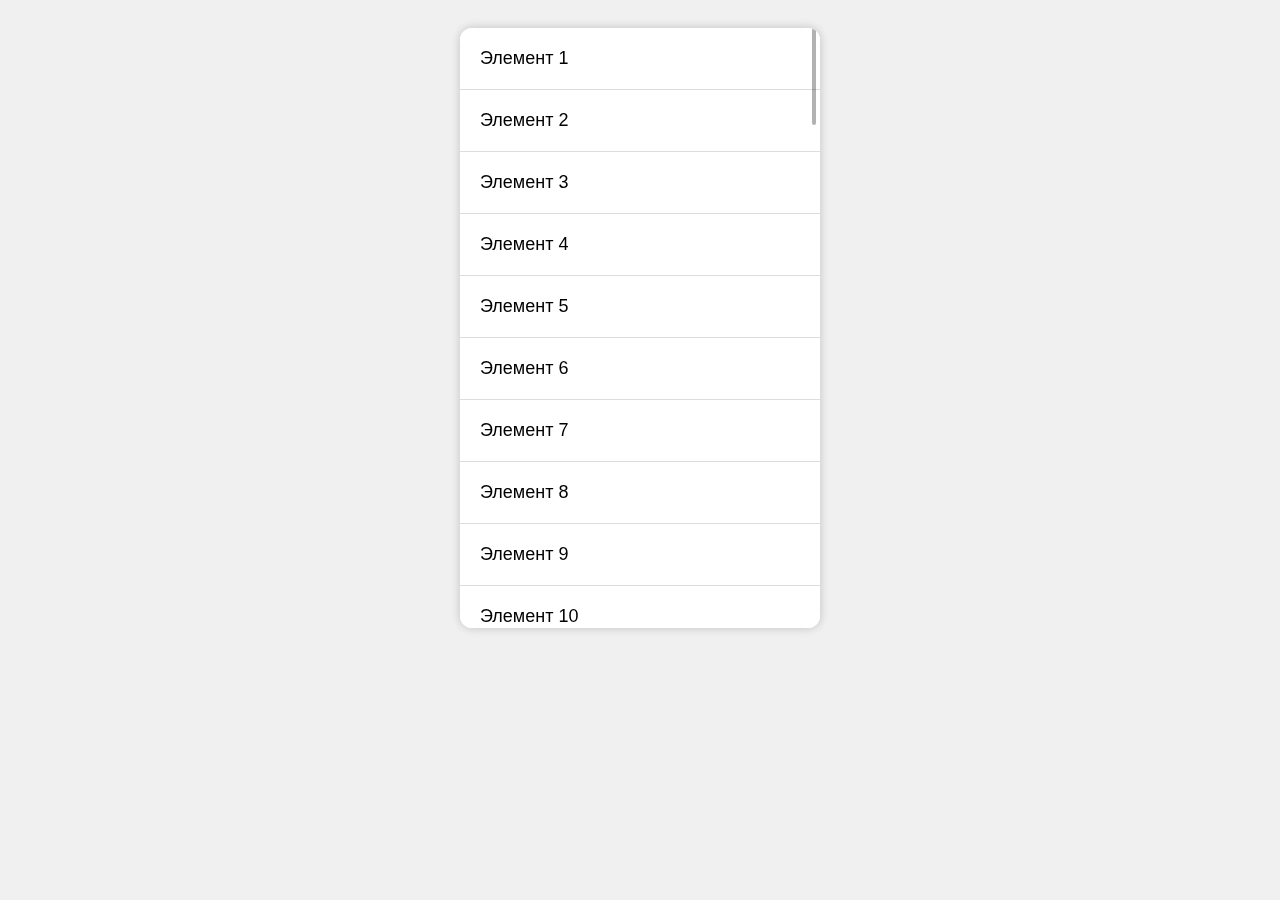
<file: index.html>
<!DOCTYPE html>
<html lang="ru">
	<head>
		<meta charset="UTF-8" />
		<meta name="viewport" content="width=device-width, initial-scale=1.0" />
		<title>Кастомный скролл с инерцией</title>
		<link href="style.css" rel="stylesheet" />
	</head>
	<body>
		<div class="viewport">
			<div class="content">
				<!-- Генерируем 15 элементов -->
				<div class="item">Элемент 1</div>
				<div class="item">Элемент 2</div>
				<div class="item">Элемент 3</div>
				<div class="item">Элемент 4</div>
				<div class="item">Элемент 5</div>
				<div class="item">Элемент 6</div>
				<div class="item">Элемент 7</div>
				<div class="item">Элемент 8</div>
				<div class="item">Элемент 9</div>
				<div class="item">Элемент 10</div>
				<div class="item">Элемент 11</div>
				<div class="item">Элемент 12</div>
				<div class="item">Элемент 13</div>
				<div class="item">Элемент 14</div>
				<div class="item">Элемент 15</div>
				<div class="item">Элемент 1</div>
				<div class="item">Элемент 2</div>
				<div class="item">Элемент 3</div>
				<div class="item">Элемент 4</div>
				<div class="item">Элемент 5</div>
				<div class="item">Элемент 6</div>
				<div class="item">Элемент 7</div>
				<div class="item">Элемент 8</div>
				<div class="item">Элемент 9</div>
				<div class="item">Элемент 10</div>
				<div class="item">Элемент 11</div>
				<div class="item">Элемент 12</div>
				<div class="item">Элемент 13</div>
				<div class="item">Элемент 14</div>
				<div class="item">Элемент 15</div>
				<div class="item">Элемент 1</div>
				<div class="item">Элемент 2</div>
				<div class="item">Элемент 3</div>
				<div class="item">Элемент 4</div>
				<div class="item">Элемент 5</div>
				<div class="item">Элемент 6</div>
				<div class="item">Элемент 7</div>
				<div class="item">Элемент 8</div>
				<div class="item">Элемент 9</div>
				<div class="item">Элемент 10</div>
				<div class="item">Элемент 11</div>
				<div class="item">Элемент 12</div>
				<div class="item">Элемент 13</div>
				<div class="item">Элемент 14</div>
				<div class="item">Элемент 15</div>
				<div class="item">Элемент 1</div>
				<div class="item">Элемент 2</div>
				<div class="item">Элемент 3</div>
				<div class="item">Элемент 4</div>
				<div class="item">Элемент 5</div>
				<div class="item">Элемент 6</div>
				<div class="item">Элемент 7</div>
				<div class="item">Элемент 8</div>
				<div class="item">Элемент 9</div>
				<div class="item">Элемент 10</div>
				<div class="item">Элемент 11</div>
				<div class="item">Элемент 12</div>
				<div class="item">Элемент 13</div>
				<div class="item">Элемент 14</div>
				<div class="item">Элемент 15</div>
			</div>
			<div class="thumb"></div>
		</div>
		<script src="script.js"></script>
	</body>
</html>
</file>
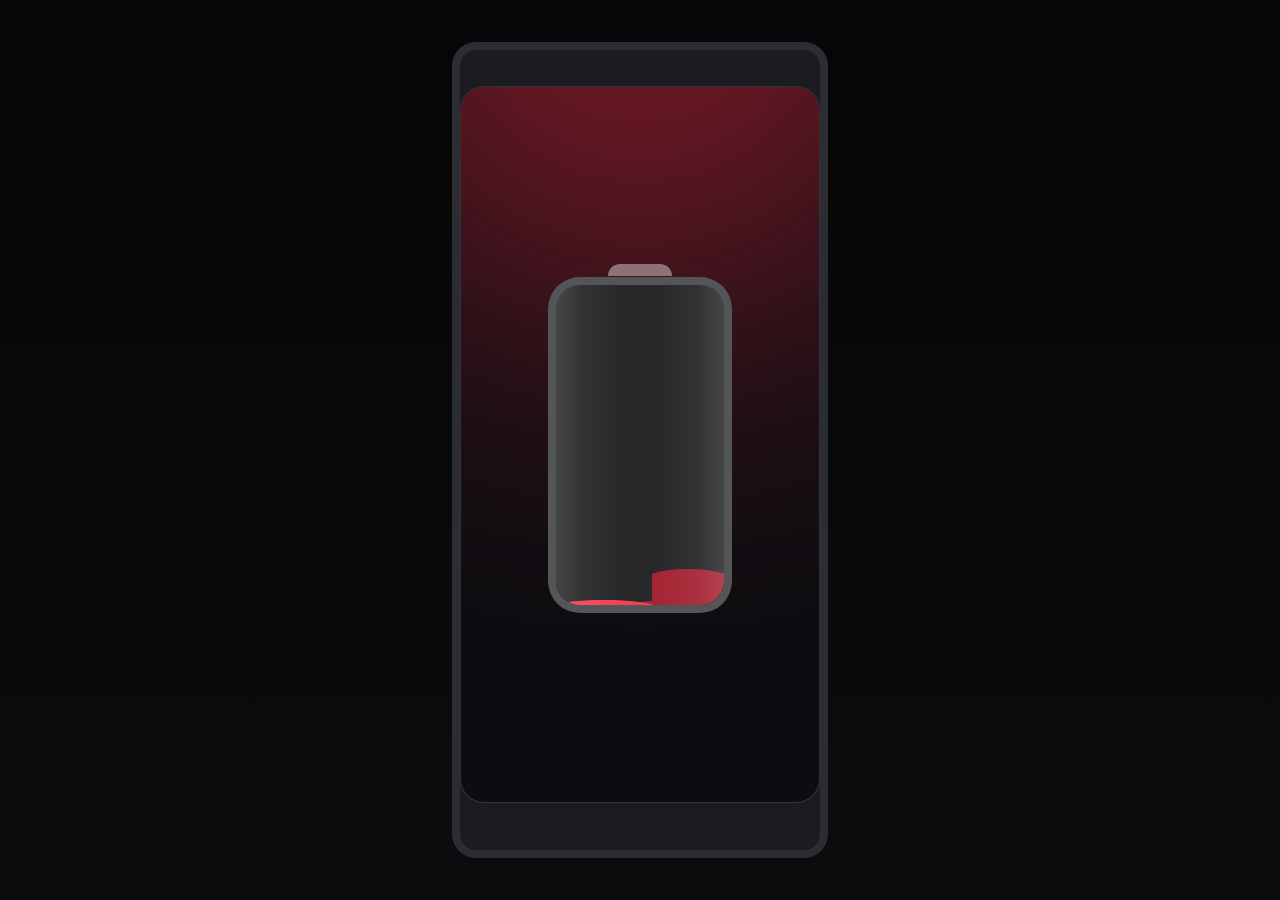
<file: battary.html>
<!DOCTYPE html>
<html lang="ru">
	<head>
		<meta charset="utf-8" />
		<meta name="viewport" content="width=device-width,initial-scale=1" />
		<title>Phone Battery Demo</title>
		<style>
			:root {
				--phone-w: 360px;
				--phone-h: 800px;
				--bg: #0f1115;
				--frame: #1e2126;
				--accent: #e63946;
				--accent-deep: #9b1a1a;
			}

			body {
				margin: 0;
				height: 100vh;
				display: flex;
				align-items: center;
				justify-content: center;
				background: linear-gradient(180deg, #060608, #0b0c0e);
				font-family: Inter, Arial, sans-serif;
				color: #fff;
				overflow: hidden;
			}

			/* Корпус телефона */
			.phone {
				width: var(--phone-w);
				height: var(--phone-h);
				background: #1b1b22;
				border-radius: 24px;
				border: 8px solid rgba(255, 255, 255, 0.08);
				display: flex;
				flex-direction: column;
				overflow: hidden;
				position: relative;
				z-index: 1;
			}

			.status-bar {
				height: 40px;
			}

			.nav-bar {
				height: 52px;
			}

			.view {
				background-color: #0d0d11;
				border: 1px solid rgba(255, 255, 255, 0.16);
				height: 100%;
				border-radius: 24px;
				display: flex;
				align-items: center;
				justify-content: center;
				overflow: hidden;
				position: relative;
			}

			/* Фон с пульсацией */
			.bg-ellipse {
				background: rgba(242, 42, 65, 0.6);
				filter: blur(200px);

				position: absolute;
				left: 50%;
				width: 600px;
				height: 600px;
				top: -100px;

				border-radius: 50%;
				transform: translate(-50%, -50%);
				animation: pulse 5s ease-in-out infinite;
				z-index: 0;
			}
			@keyframes pulse {
				0%,
				100% {
					transform: translate(-50%, -50%) scale(1);
				}
				50% {
					transform: translate(-50%, -50%) scale(1.5);
				}
			}

			/* Батарея */
			.battery-wrap {
				width: 168px;
				height: 320px;
				border-radius: 32px;
				border: 8px solid rgb(255, 255, 255, 0.3);
				display: flex;
				align-items: center;
				justify-content: center;
				position: relative;
				overflow: hidden;
				background-color: #0b0c0e;
			}
			.battery-overlay {
				position: absolute;
				width: 168px;
				height: 320px;
				z-index: 2;

				background: linear-gradient(
					270deg,
					rgba(255, 255, 255, 0.24) 0%,
					rgba(255, 255, 255, 0.16) 16%,
					rgba(255, 255, 255, 0.112) 40%,
					rgba(255, 255, 255, 0.112) 60%,
					rgba(255, 255, 255, 0.16) 84%,
					rgba(255, 255, 255, 0.24) 100%
				);
			}
			.battery {
				position: absolute;
				z-index: 1;
				width: 168px;
				height: 320px;
			}

			.battery-cap {
				/* Rectangle 1938 */

				position: absolute;
				width: 64px;
				height: 12px;
				left: calc(50% - 64px / 2);
				top: 177px;
				background: rgba(255, 255, 255, 0.4);
				border-radius: 12px 12px 0px 0px;
			}

			.layer {
				position: absolute;
				left: 0;
				right: 0;
				bottom: 0;
				display: block;
			}

			.layer .fill {
				position: absolute;
				left: 0;
				right: 0;
				bottom: 0;
				height: 100%;
			}
			.layer.red .fill {
				background: linear-gradient(
					180deg,
					#f22a41 0%,
					#f22a41 30%,
					#8c1826 100%
				);
			}
			.layer.dark .fill {
				background: #9a091a;
			}

			/* Волны */
			.oval-left,
			.oval-right {
				position: absolute;

				/* top: -20px; */
				pointer-events: none;
			}

			.oval-left {
				top: -5px;
				height: 40px; /* узкая высота */
				clip-path: ellipse(80% 50% at 50% 50%);
			}

			.oval-right {
				top: -36px;
				height: 40px;
				clip-path: ellipse(75% 50% at 50% 50%);
			}

			.layer.red .oval-left {
				left: 0;
				width: 96px;
			}

			.layer.red .oval-right {
				right: 0;
				width: 72px;
				/* background: #0b0c0e; */
			}

			.layer.dark .oval-right {
				left: 0;
				width: 72px;
				background: #0b0c0e;
			}

			.layer.dark .oval-left {
				right: 0;
				width: 96px;
				background: #0b0c0e;
			}

			.layer.red .oval-right {
				background: #9a091a;
			}

			.oval-left .inner {
				position: absolute;
				inset: 0;
				border-radius: 50%;
				background: inherit;
			}
			.layer.red .oval-left,
			.layer.red .oval-left .inner {
				background: #f22a41;
			}
			.layer.dark .oval-left,
			.layer.dark .oval-left .inner {
				background: #9a091a;
			}

			/* Анимации */
			.layer.red {
				animation: moveRed 3.6s ease-in-out infinite;
			}
			.layer.dark {
				animation: moveDark 3.6s ease-in-out infinite;
			}
			@keyframes moveDark {
				0%,
				100% {
					height: 65%;
				}
				25% {
					height: 58%;
				}
				50% {
					height: 64%;
				}
				75% {
					height: 56%;
				}
			}
			@keyframes moveRed {
				0%,
				100% {
					height: 45%;
				}
				25% {
					height: 40%;
				}
				50% {
					height: 50%;
				}
				75% {
					height: 42%;
				}
			}

			.oval-left,
			.oval-right {
				animation: ovalPulse 3.6s ease-in-out infinite;
			}
			.layer.dark .oval-left,
			.layer.dark .oval-right {
				animation-delay: 0.18s;
			}
			@keyframes ovalPulse {
				0%,
				100% {
					transform: scaleY(1);
				}
				50% {
					transform: scaleY(1);
				}
			}
		</style>
	</head>
	<body>
		<div class="phone">
			<div class="status-bar"></div>

			<div class="view">
				<div class="bg-ellipse"></div>

				<div class="battery-cap"></div>
				<div class="battery-wrap">
					<div class="battery-overlay"></div>
					<div class="battery">
						<div class="layer dark" style="z-index: 2">
							<div class="fill"></div>
							<div class="oval-left">
								<div class="inner"></div>
							</div>
							<div class="oval-right"></div>
						</div>
						<div class="layer red" style="z-index: 3">
							<div class="fill"></div>
							<div class="oval-left">
								<div class="inner"></div>
							</div>
							<div class="oval-right"></div>
						</div>
					</div>
				</div>
			</div>

			<div class="nav-bar"></div>
		</div>
		<script>
			// (function () {
			// 	document.querySelectorAll(".layer").forEach((el) => {
			// 		const delay = (Math.random() * 0.6 - 0.3).toFixed(2) + "s";
			// 		el.style.animationDelay = delay;
			// 		el.querySelectorAll(".oval-left,.oval-right").forEach(
			// 			(o) => (o.style.animationDelay = delay)
			// 		);
			// 	});
			// })();
		</script>
	</body>
</html>
</file>
<file: style.css>
body {
	background: #f0f0f0;
	display: flex;
	justify-content: center;
	padding: 20px;
	font-family: sans-serif;
}

/* Внешний контейнер — окно 360×800 */
.viewport {
	width: 360px;
	height: 600px;
	overflow: hidden; /* скрываем нативный скролл */
	background: white;
	border-radius: 12px;
	box-shadow: 0 0 10px rgba(0, 0, 0, 0.2);
	position: relative;
	touch-action: none; /* отключаем стандартный скролл */
}

/* Контент — длинный список */
.content {
	will-change: transform; /* оптимизация перерисовки */
}

.item {
	padding: 20px;
	border-bottom: 1px solid #ddd;
	font-size: 18px;
	background: #fff;
}

/* Скроллбар */
.thumb {
	position: absolute;
	width: 4px;
	right: 4px;
	top: 0;
	background: rgba(0, 0, 0, 0.3);
	border-radius: 2px;
}

.viewport.active .thumb {
	background: rgba(0, 0, 0, 0.6);
}
</file>
